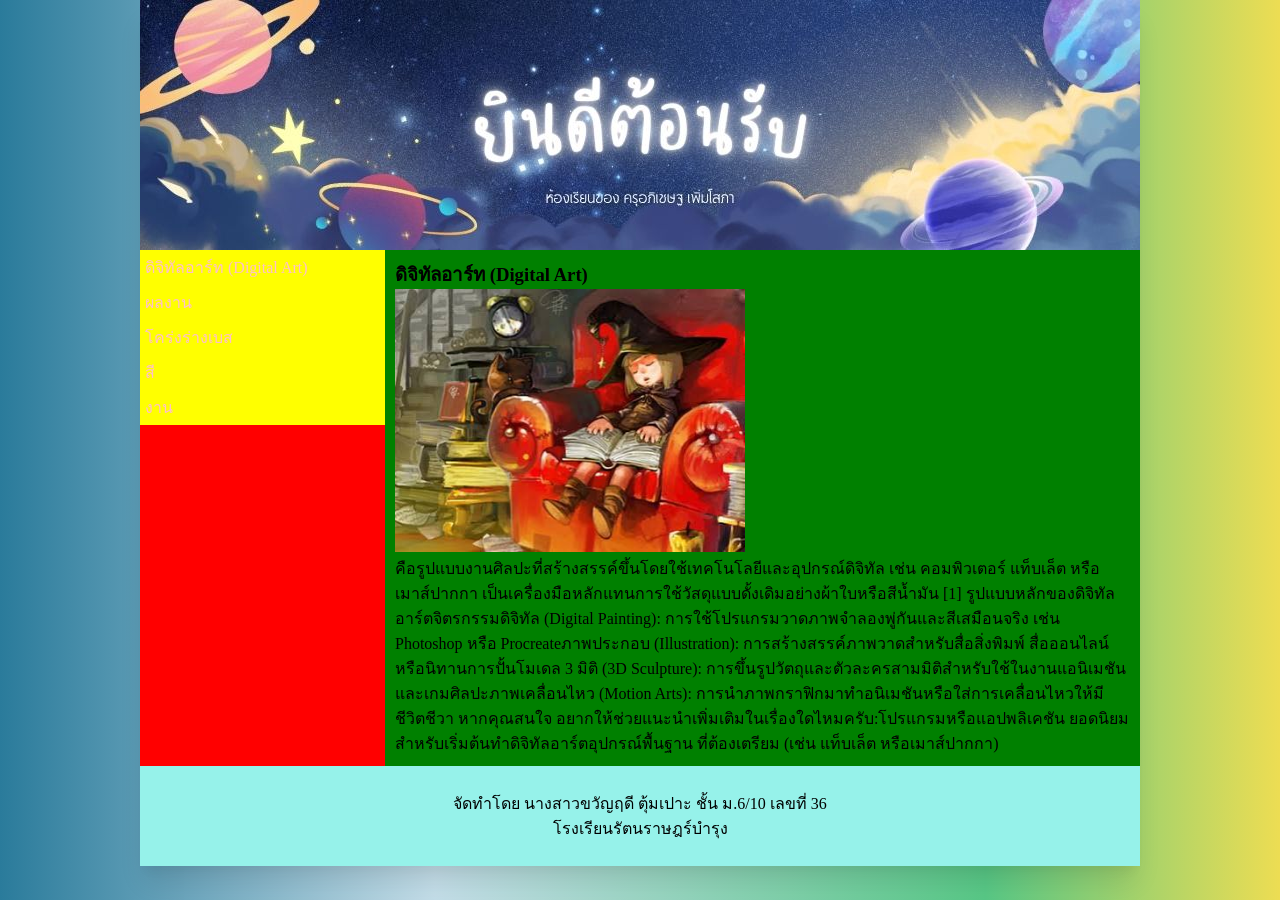
<file: index.html>
<!DOCTYPE html>
<html lang="th">
<head>
<meta charset="utf-8">
<title> ดิจิทัลอาร์ท (Digital Art) </title>
<link rel="stylesheet" href="mystyle.css">

</head>
<body>
<div class="container">

<header>  
</header>
<section>
<nav>
    <ul style="list-style-type:none;">
    <li><a href="index.html"> ดิจิทัลอาร์ท (Digital Art) </a></li>
    <li><a href="p2.html">ผลงาน</a></li>
    <li><a href="p3.html">โคร่งร่างเบส</a></li>
    <li><a href="p4.html">สี</a></li>
       <li><a href="p5.html">งาน</a></li>
    </ul>

</nav>
<article>
    <h1> ดิจิทัลอาร์ท (Digital Art) </h1>
    <img src="images/p1.jpg" style="width:350px;">
      <p>คือรูปแบบงานศิลปะที่สร้างสรรค์ขึ้นโดยใช้เทคโนโลยีและอุปกรณ์ดิจิทัล เช่น คอมพิวเตอร์ แท็บเล็ต หรือเมาส์ปากกา เป็นเครื่องมือหลักแทนการใช้วัสดุแบบดั้งเดิมอย่างผ้าใบหรือสีน้ำมัน [1] รูปแบบหลักของดิจิทัลอาร์ตจิตรกรรมดิจิทัล (Digital Painting): การใช้โปรแกรมวาดภาพจำลองพู่กันและสีเสมือนจริง เช่น Photoshop หรือ Procreateภาพประกอบ (Illustration): การสร้างสรรค์ภาพวาดสำหรับสื่อสิ่งพิมพ์ สื่อออนไลน์ หรือนิทานการปั้นโมเดล 3 มิติ (3D Sculpture): การขึ้นรูปวัตถุและตัวละครสามมิติสำหรับใช้ในงานแอนิเมชันและเกมศิลปะภาพเคลื่อนไหว (Motion Arts): การนำภาพกราฟิกมาทำอนิเมชันหรือใส่การเคลื่อนไหวให้มีชีวิตชีวา หากคุณสนใจ อยากให้ช่วยแนะนำเพิ่มเติมในเรื่องใดไหมครับ:โปรแกรมหรือแอปพลิเคชัน ยอดนิยมสำหรับเริ่มต้นทำดิจิทัลอาร์ตอุปกรณ์พื้นฐาน ที่ต้องเตรียม (เช่น แท็บเล็ต หรือเมาส์ปากกา)</p>
</article>
</section>
<footer>
<p>จัดทำโดย นางสาวขวัญฤดี ตุ้มเปาะ ชั้น ม.6/10 เลขที่ 36<br>
โรงเรียนรัตนราษฎร์บำรุง</p>
</footer>
</div>
</body>
</html>
</file>
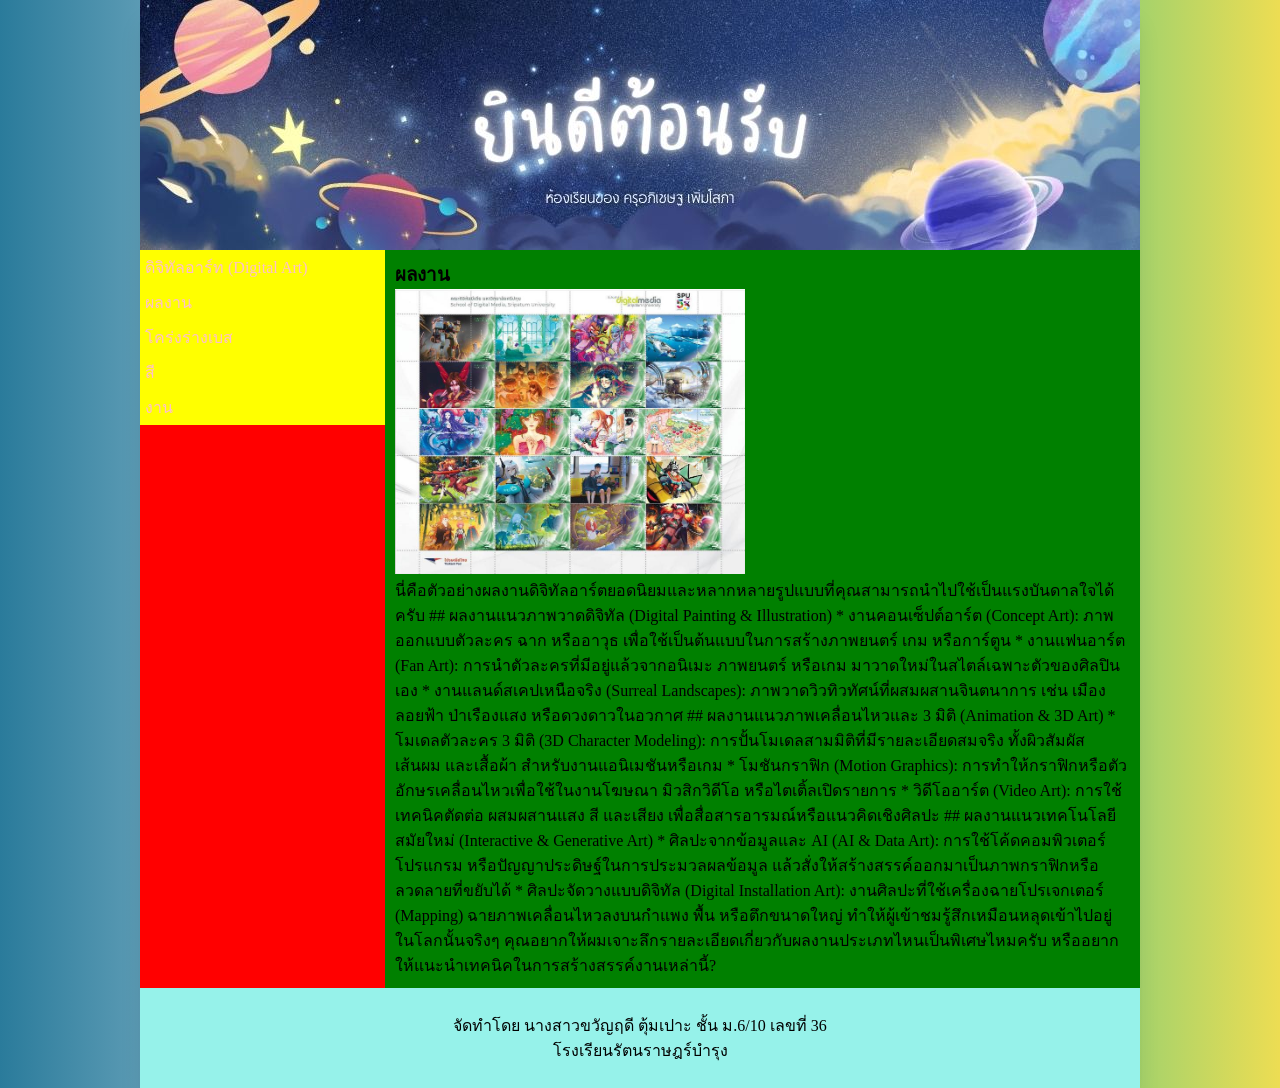
<file: p2.html>
<!DOCTYPE html>
<html lang="th">
<head>
<meta charset="utf-8">
<title>ผลงาน</title>
<link rel="stylesheet" href="mystyle.css">

</head>
<body>
<div class="container">

<header></header>
<section>
<nav>
 <ul style="list-style-type:none;">
    <li><a href="index.html"> ดิจิทัลอาร์ท (Digital Art) </a></li>
    <li><a href="p2.html">ผลงาน</a></li>
    <li><a href="p3.html">โคร่งร่างเบส</a></li>
    <li><a href="p4.html">สี</a></li>
       <li><a href="p5.html">งาน</a></li>
    </ul>
</nav>
<article>
    <h1>ผลงาน</h1>
    <img src="images/p2.jpg" style="width:350px;">
    <p>นี่คือตัวอย่างผลงานดิจิทัลอาร์ตยอดนิยมและหลากหลายรูปแบบที่คุณสามารถนำไปใช้เป็นแรงบันดาลใจได้ครับ
## ผลงานแนวภาพวาดดิจิทัล (Digital Painting & Illustration)

* งานคอนเซ็ปต์อาร์ต (Concept Art): ภาพออกแบบตัวละคร ฉาก หรืออาวุธ เพื่อใช้เป็นต้นแบบในการสร้างภาพยนตร์ เกม หรือการ์ตูน
* งานแฟนอาร์ต (Fan Art): การนำตัวละครที่มีอยู่แล้วจากอนิเมะ ภาพยนตร์ หรือเกม มาวาดใหม่ในสไตล์เฉพาะตัวของศิลปินเอง
* งานแลนด์สเคปเหนือจริง (Surreal Landscapes): ภาพวาดวิวทิวทัศน์ที่ผสมผสานจินตนาการ เช่น เมืองลอยฟ้า ป่าเรืองแสง หรือดวงดาวในอวกาศ

## ผลงานแนวภาพเคลื่อนไหวและ 3 มิติ (Animation & 3D Art)

* โมเดลตัวละคร 3 มิติ (3D Character Modeling): การปั้นโมเดลสามมิติที่มีรายละเอียดสมจริง ทั้งผิวสัมผัส เส้นผม และเสื้อผ้า สำหรับงานแอนิเมชันหรือเกม
* โมชันกราฟิก (Motion Graphics): การทำให้กราฟิกหรือตัวอักษรเคลื่อนไหวเพื่อใช้ในงานโฆษณา มิวสิกวิดีโอ หรือไตเติ้ลเปิดรายการ
* วิดีโออาร์ต (Video Art): การใช้เทคนิคตัดต่อ ผสมผสานแสง สี และเสียง เพื่อสื่อสารอารมณ์หรือแนวคิดเชิงศิลปะ

## ผลงานแนวเทคโนโลยีสมัยใหม่ (Interactive & Generative Art)

* ศิลปะจากข้อมูลและ AI (AI & Data Art): การใช้โค้ดคอมพิวเตอร์ โปรแกรม หรือปัญญาประดิษฐ์ในการประมวลผลข้อมูล แล้วสั่งให้สร้างสรรค์ออกมาเป็นภาพกราฟิกหรือลวดลายที่ขยับได้
* ศิลปะจัดวางแบบดิจิทัล (Digital Installation Art): งานศิลปะที่ใช้เครื่องฉายโปรเจกเตอร์ (Mapping) ฉายภาพเคลื่อนไหวลงบนกำแพง พื้น หรือตึกขนาดใหญ่ ทำให้ผู้เข้าชมรู้สึกเหมือนหลุดเข้าไปอยู่ในโลกนั้นจริงๆ

คุณอยากให้ผมเจาะลึกรายละเอียดเกี่ยวกับผลงานประเภทไหนเป็นพิเศษไหมครับ หรืออยากให้แนะนำเทคนิคในการสร้างสรรค์งานเหล่านี้?

</p>
</article>
</section>
<footer>
<p>จัดทำโดย นางสาวขวัญฤดี ตุ้มเปาะ ชั้น ม.6/10 เลขที่ 36<br>
โรงเรียนรัตนราษฎร์บำรุง</p>
</footer>
</div>
</body>
</html>
</file>
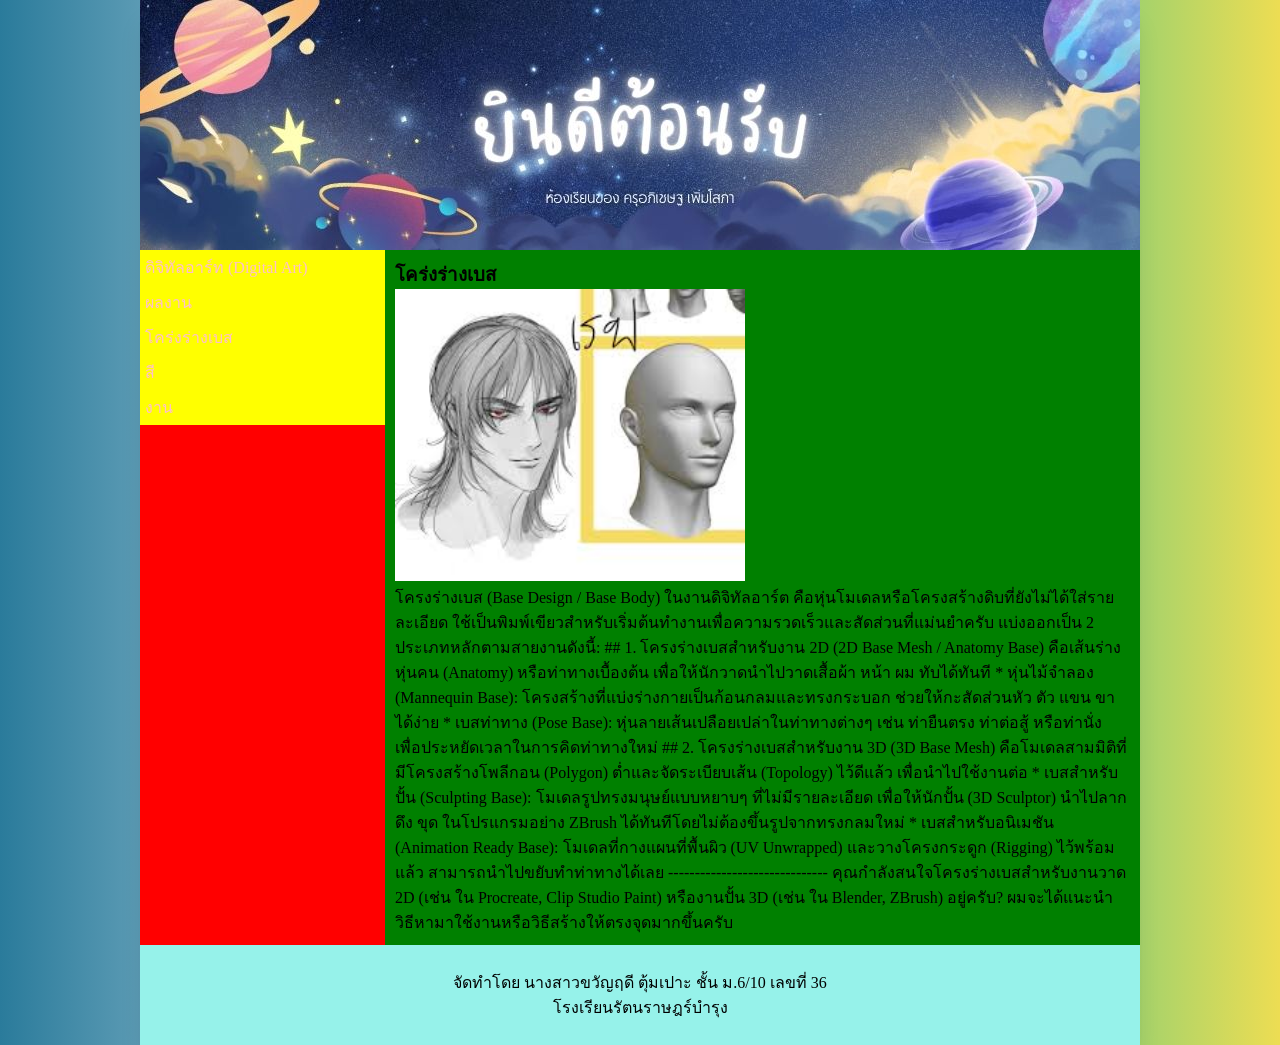
<file: p3.html>
<!DOCTYPE html>
<html lang="th">
<head>
<meta charset="utf-8">
<title>คร่งร่างเบส</title>
<link rel="stylesheet" href="mystyle.css">

</head>
<body>
<div class="container">

<header></header>
<section>
<nav>
   <ul style="list-style-type:none;">
    <li><a href="index.html"> ดิจิทัลอาร์ท (Digital Art) </a></li>
    <li><a href="p2.html">ผลงาน</a></li>
    <li><a href="p3.html">โคร่งร่างเบส</a></li>
    <li><a href="p4.html">สี</a></li>
       <li><a href="p5.html">งาน</a></li>
    </ul>
</nav>
<article>
    <h1>โคร่งร่างเบส</h1>
    <img src="images/p3.jpg" style="width:350px;">
    <p>โครงร่างเบส (Base Design / Base Body) ในงานดิจิทัลอาร์ต คือหุ่นโมเดลหรือโครงสร้างดิบที่ยังไม่ได้ใส่รายละเอียด ใช้เป็นพิมพ์เขียวสำหรับเริ่มต้นทำงานเพื่อความรวดเร็วและสัดส่วนที่แม่นยำครับ
แบ่งออกเป็น 2 ประเภทหลักตามสายงานดังนี้:
## 1. โครงร่างเบสสำหรับงาน 2D (2D Base Mesh / Anatomy Base)
คือเส้นร่างหุ่นคน (Anatomy) หรือท่าทางเบื้องต้น เพื่อให้นักวาดนำไปวาดเสื้อผ้า หน้า ผม ทับได้ทันที

* หุ่นไม้จำลอง (Mannequin Base): โครงสร้างที่แบ่งร่างกายเป็นก้อนกลมและทรงกระบอก ช่วยให้กะสัดส่วนหัว ตัว แขน ขา ได้ง่าย
* เบสท่าทาง (Pose Base): หุ่นลายเส้นเปลือยเปล่าในท่าทางต่างๆ เช่น ท่ายืนตรง ท่าต่อสู้ หรือท่านั่ง เพื่อประหยัดเวลาในการคิดท่าทางใหม่

## 2. โครงร่างเบสสำหรับงาน 3D (3D Base Mesh)
คือโมเดลสามมิติที่มีโครงสร้างโพลีกอน (Polygon) ต่ำและจัดระเบียบเส้น (Topology) ไว้ดีแล้ว เพื่อนำไปใช้งานต่อ

* เบสสำหรับปั้น (Sculpting Base): โมเดลรูปทรงมนุษย์แบบหยาบๆ ที่ไม่มีรายละเอียด เพื่อให้นักปั้น (3D Sculptor) นำไปลาก ดึง ขุด ในโปรแกรมอย่าง ZBrush ได้ทันทีโดยไม่ต้องขึ้นรูปจากทรงกลมใหม่
* เบสสำหรับอนิเมชัน (Animation Ready Base): โมเดลที่กางแผนที่พื้นผิว (UV Unwrapped) และวางโครงกระดูก (Rigging) ไว้พร้อมแล้ว สามารถนำไปขยับทำท่าทางได้เลย

------------------------------
คุณกำลังสนใจโครงร่างเบสสำหรับงานวาด 2D (เช่น ใน Procreate, Clip Studio Paint) หรืองานปั้น 3D (เช่น ใน Blender, ZBrush) อยู่ครับ? ผมจะได้แนะนำวิธีหามาใช้งานหรือวิธีสร้างให้ตรงจุดมากขึ้นครับ

</p>
</article>
</section>
<footer>
<p>จัดทำโดย นางสาวขวัญฤดี ตุ้มเปาะ ชั้น ม.6/10 เลขที่ 36<br>
โรงเรียนรัตนราษฎร์บำรุง</p>
</footer>
</div>
</body>
</html>
</file>
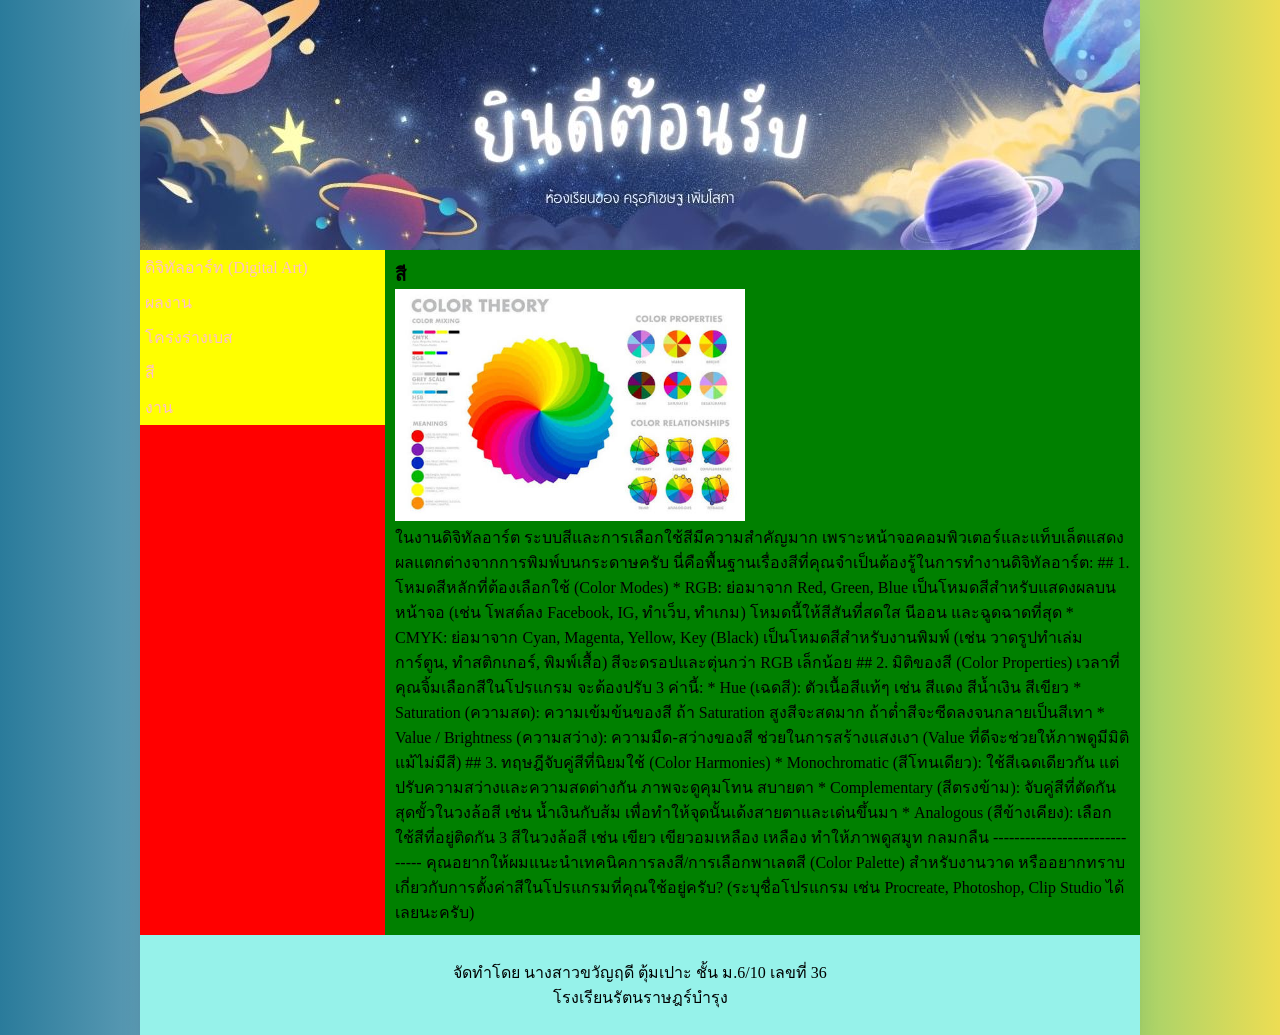
<file: p4.html>
<!DOCTYPE html>
<html lang="th">
<head>
<meta charset="utf-8">
<title>สี</title>
<link rel="stylesheet" href="mystyle.css">

</head>
<body>
<div class="container">

<header></header>
<section>
<nav>
    <ul style="list-style-type:none;">
    <li><a href="index.html"> ดิจิทัลอาร์ท (Digital Art) </a></li>
    <li><a href="p2.html">ผลงาน</a></li>
    <li><a href="p3.html">โคร่งร่างเบส</a></li>
    <li><a href="p4.html">สี</a></li>
       <li><a href="p5.html">งาน</a></li>
    </ul>
</nav>
<article>
    <h1>สี</h1>
     <img src="images/p4.jpg" style="width:350px;">
    <p>ในงานดิจิทัลอาร์ต ระบบสีและการเลือกใช้สีมีความสำคัญมาก เพราะหน้าจอคอมพิวเตอร์และแท็บเล็ตแสดงผลแตกต่างจากการพิมพ์บนกระดาษครับ
นี่คือพื้นฐานเรื่องสีที่คุณจำเป็นต้องรู้ในการทำงานดิจิทัลอาร์ต:
## 1. โหมดสีหลักที่ต้องเลือกใช้ (Color Modes)

* RGB: ย่อมาจาก Red, Green, Blue เป็นโหมดสีสำหรับแสดงผลบนหน้าจอ (เช่น โพสต์ลง Facebook, IG, ทำเว็บ, ทำเกม) โหมดนี้ให้สีสันที่สดใส นีออน และฉูดฉาดที่สุด
* CMYK: ย่อมาจาก Cyan, Magenta, Yellow, Key (Black) เป็นโหมดสีสำหรับงานพิมพ์ (เช่น วาดรูปทำเล่มการ์ตูน, ทำสติกเกอร์, พิมพ์เสื้อ) สีจะดรอปและตุ่นกว่า RGB เล็กน้อย

## 2. มิติของสี (Color Properties)
เวลาที่คุณจิ้มเลือกสีในโปรแกรม จะต้องปรับ 3 ค่านี้:

* Hue (เฉดสี): ตัวเนื้อสีแท้ๆ เช่น สีแดง สีน้ำเงิน สีเขียว
* Saturation (ความสด): ความเข้มข้นของสี ถ้า Saturation สูงสีจะสดมาก ถ้าต่ำสีจะซีดลงจนกลายเป็นสีเทา
* Value / Brightness (ความสว่าง): ความมืด-สว่างของสี ช่วยในการสร้างแสงเงา (Value ที่ดีจะช่วยให้ภาพดูมีมิติแม้ไม่มีสี)

## 3. ทฤษฎีจับคู่สีที่นิยมใช้ (Color Harmonies)

* Monochromatic (สีโทนเดียว): ใช้สีเฉดเดียวกัน แต่ปรับความสว่างและความสดต่างกัน ภาพจะดูคุมโทน สบายตา
* Complementary (สีตรงข้าม): จับคู่สีที่ตัดกันสุดขั้วในวงล้อสี เช่น น้ำเงินกับส้ม เพื่อทำให้จุดนั้นเด้งสายตาและเด่นขึ้นมา
* Analogous (สีข้างเคียง): เลือกใช้สีที่อยู่ติดกัน 3 สีในวงล้อสี เช่น เขียว เขียวอมเหลือง เหลือง ทำให้ภาพดูสมูท กลมกลืน

------------------------------
คุณอยากให้ผมแนะนำเทคนิคการลงสี/การเลือกพาเลตสี (Color Palette) สำหรับงานวาด หรืออยากทราบเกี่ยวกับการตั้งค่าสีในโปรแกรมที่คุณใช้อยู่ครับ? (ระบุชื่อโปรแกรม เช่น Procreate, Photoshop, Clip Studio ได้เลยนะครับ)

</p>
</article>
</section>
<footer>
<p>จัดทำโดย นางสาวขวัญฤดี ตุ้มเปาะ ชั้น ม.6/10 เลขที่ 36<br>
โรงเรียนรัตนราษฎร์บำรุง</p>
</footer>
</div>
</body>
</html>
</file>
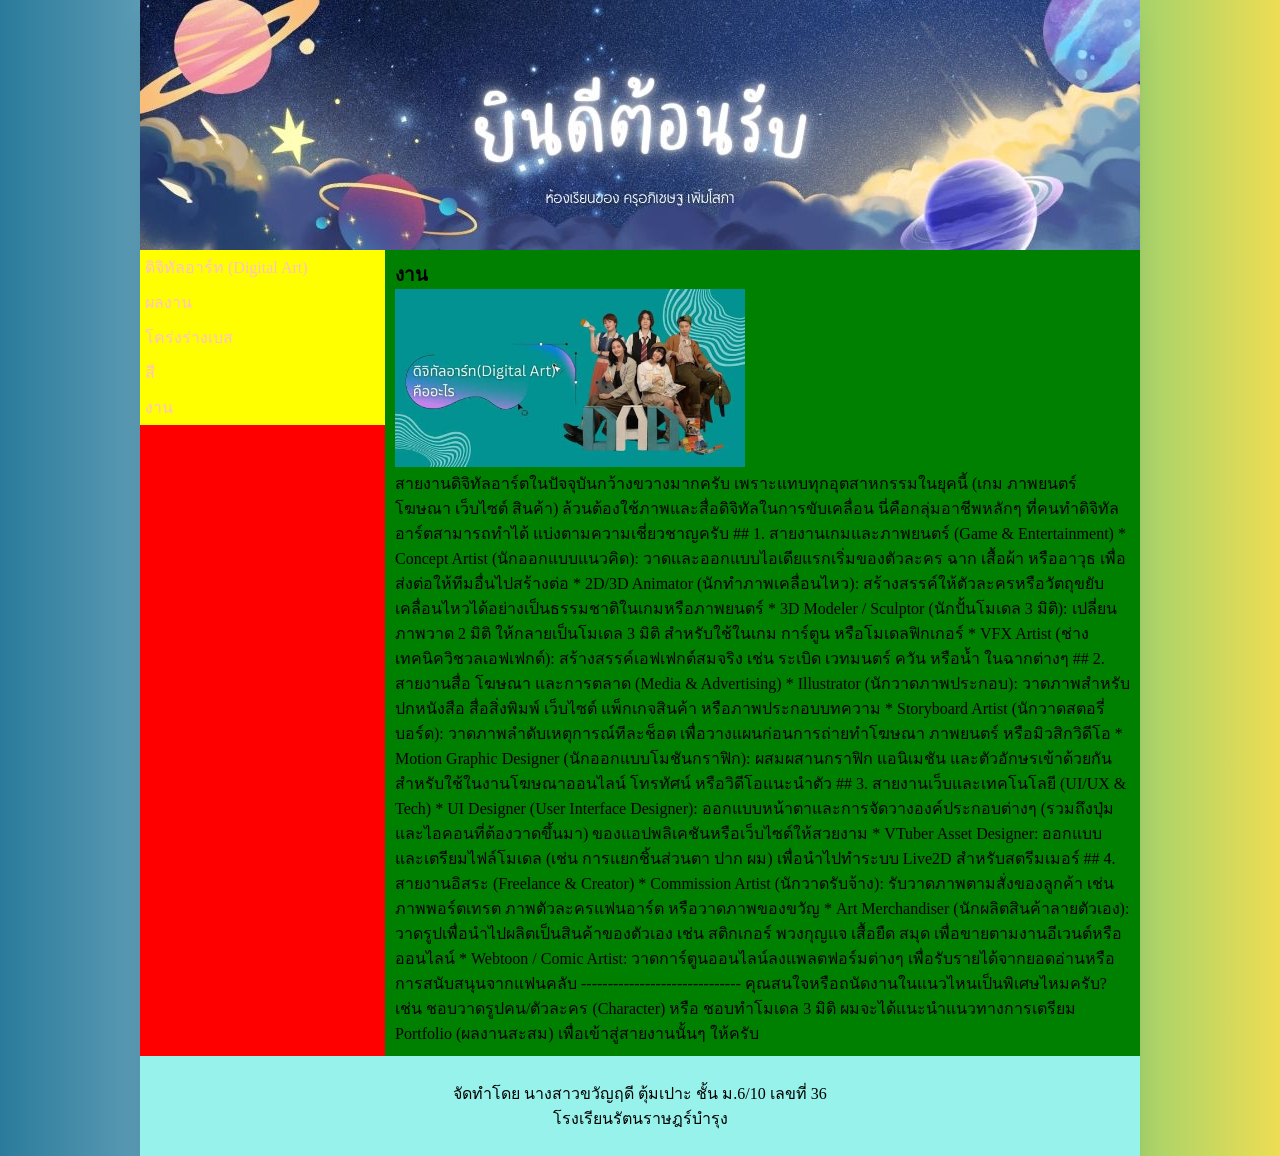
<file: p5.html>
<!DOCTYPE html>
<html lang="th">
<head>
<meta charset="utf-8">
<title>งาน</title>
<link rel="stylesheet" href="mystyle.css">

</head>
<body>
<div class="container">

<header></header>
<section>
<nav>
  <ul style="list-style-type:none;">
    <li><a href="index.html"> ดิจิทัลอาร์ท (Digital Art) </a></li>
    <li><a href="p2.html">ผลงาน</a></li>
    <li><a href="p3.html">โคร่งร่างเบส</a></li>
    <li><a href="p4.html">สี</a></li>
       <li><a href="p5.html">งาน</a></li>
    </ul>

</nav>
<article>
    <h1>งาน</h1>
       <img src="images/p5.jpg" style="width:350px;">
    <p>สายงานดิจิทัลอาร์ตในปัจจุบันกว้างขวางมากครับ เพราะแทบทุกอุตสาหกรรมในยุคนี้ (เกม ภาพยนตร์ โฆษณา เว็บไซต์ สินค้า) ล้วนต้องใช้ภาพและสื่อดิจิทัลในการขับเคลื่อน
นี่คือกลุ่มอาชีพหลักๆ ที่คนทำดิจิทัลอาร์ตสามารถทำได้ แบ่งตามความเชี่ยวชาญครับ
## 1. สายงานเกมและภาพยนตร์ (Game & Entertainment)

* Concept Artist (นักออกแบบแนวคิด): วาดและออกแบบไอเดียแรกเริ่มของตัวละคร ฉาก เสื้อผ้า หรืออาวุธ เพื่อส่งต่อให้ทีมอื่นไปสร้างต่อ
* 2D/3D Animator (นักทำภาพเคลื่อนไหว): สร้างสรรค์ให้ตัวละครหรือวัตถุขยับเคลื่อนไหวได้อย่างเป็นธรรมชาติในเกมหรือภาพยนตร์
* 3D Modeler / Sculptor (นักปั้นโมเดล 3 มิติ): เปลี่ยนภาพวาด 2 มิติ ให้กลายเป็นโมเดล 3 มิติ สำหรับใช้ในเกม การ์ตูน หรือโมเดลฟิกเกอร์
* VFX Artist (ช่างเทคนิควิชวลเอฟเฟกต์): สร้างสรรค์เอฟเฟกต์สมจริง เช่น ระเบิด เวทมนตร์ ควัน หรือน้ำ ในฉากต่างๆ

## 2. สายงานสื่อ โฆษณา และการตลาด (Media & Advertising)

* Illustrator (นักวาดภาพประกอบ): วาดภาพสำหรับปกหนังสือ สื่อสิ่งพิมพ์ เว็บไซต์ แพ็กเกจสินค้า หรือภาพประกอบบทความ
* Storyboard Artist (นักวาดสตอรี่บอร์ด): วาดภาพลำดับเหตุการณ์ทีละช็อต เพื่อวางแผนก่อนการถ่ายทำโฆษณา ภาพยนตร์ หรือมิวสิกวิดีโอ
* Motion Graphic Designer (นักออกแบบโมชันกราฟิก): ผสมผสานกราฟิก แอนิเมชัน และตัวอักษรเข้าด้วยกัน สำหรับใช้ในงานโฆษณาออนไลน์ โทรทัศน์ หรือวิดีโอแนะนำตัว

## 3. สายงานเว็บและเทคโนโลยี (UI/UX & Tech)

* UI Designer (User Interface Designer): ออกแบบหน้าตาและการจัดวางองค์ประกอบต่างๆ (รวมถึงปุ่มและไอคอนที่ต้องวาดขึ้นมา) ของแอปพลิเคชันหรือเว็บไซต์ให้สวยงาม
* VTuber Asset Designer: ออกแบบและเตรียมไฟล์โมเดล (เช่น การแยกชิ้นส่วนตา ปาก ผม) เพื่อนำไปทำระบบ Live2D สำหรับสตรีมเมอร์

## 4. สายงานอิสระ (Freelance & Creator)

* Commission Artist (นักวาดรับจ้าง): รับวาดภาพตามสั่งของลูกค้า เช่น ภาพพอร์ตเทรต ภาพตัวละครแฟนอาร์ต หรือวาดภาพของขวัญ
* Art Merchandiser (นักผลิตสินค้าลายตัวเอง): วาดรูปเพื่อนำไปผลิตเป็นสินค้าของตัวเอง เช่น สติกเกอร์ พวงกุญแจ เสื้อยืด สมุด เพื่อขายตามงานอีเวนต์หรือออนไลน์
* Webtoon / Comic Artist: วาดการ์ตูนออนไลน์ลงแพลตฟอร์มต่างๆ เพื่อรับรายได้จากยอดอ่านหรือการสนับสนุนจากแฟนคลับ

------------------------------
คุณสนใจหรือถนัดงานในแนวไหนเป็นพิเศษไหมครับ? เช่น ชอบวาดรูปคน/ตัวละคร (Character) หรือ ชอบทำโมเดล 3 มิติ ผมจะได้แนะนำแนวทางการเตรียม Portfolio (ผลงานสะสม) เพื่อเข้าสู่สายงานนั้นๆ ให้ครับ

</p>
</article>
</section>
<footer>
<p>จัดทำโดย นางสาวขวัญฤดี ตุ้มเปาะ ชั้น ม.6/10 เลขที่ 36<br>
โรงเรียนรัตนราษฎร์บำรุง</p>
</footer>
</div>
</body>
</html>
</file>
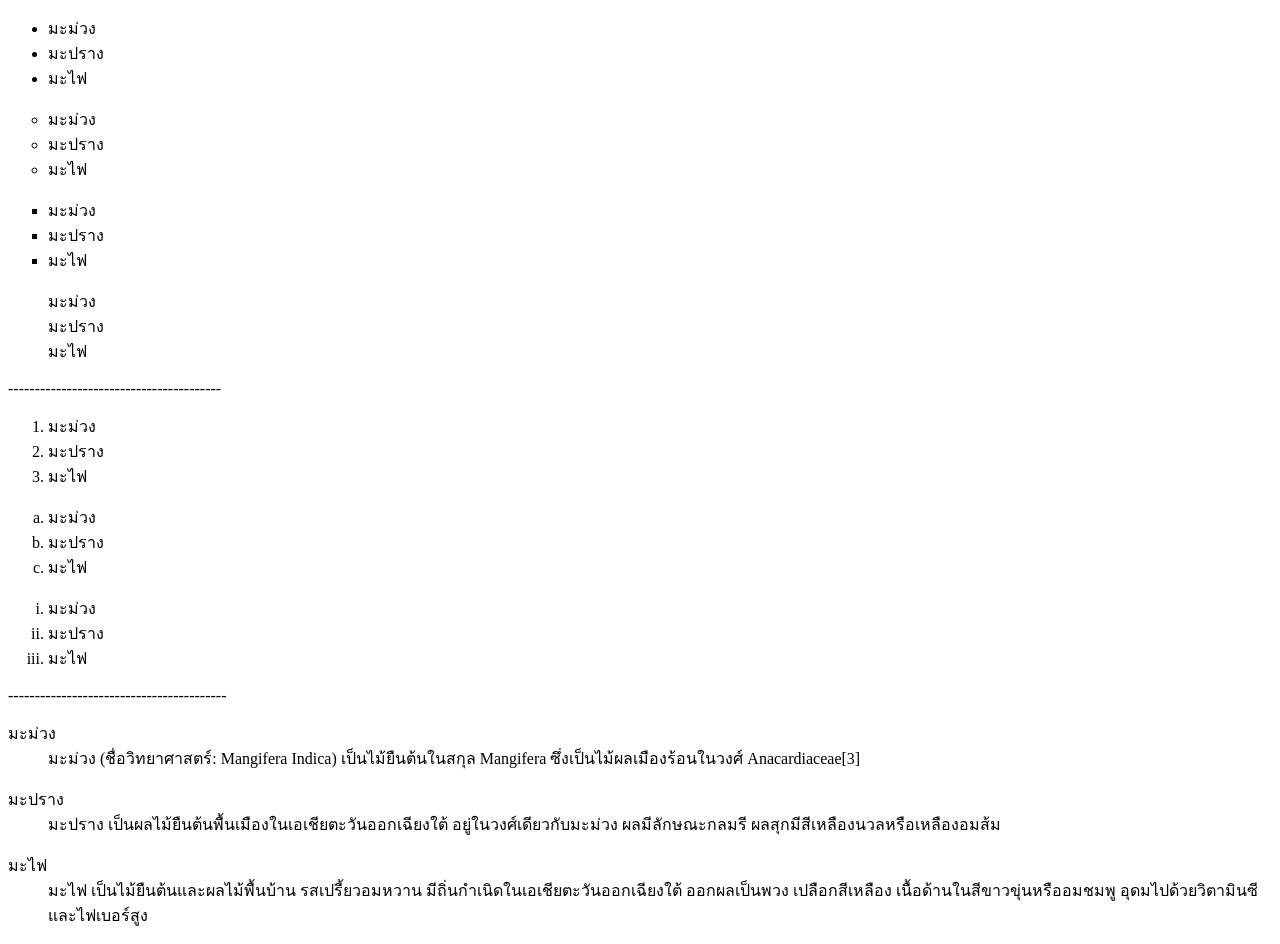
<file: work4-610-36.html>
<!DOCTYPE html>
<html>
<head>
<title>work 4 html lists</title>
<meta charset="utf-8">
</head>
<body>
<ul>
<li>มะม่วง</li>
<li>มะปราง</li>
<li>มะไฟ</li>
</ul>

<ul type="circle">
<li>มะม่วง</li>
<li>มะปราง</li>
<li>มะไฟ</li>
</ul>

<ul type="square">
<li>มะม่วง</li>
<li>มะปราง</li>
<li>มะไฟ</li>
</ul>

<ul type="none">
<li>มะม่วง</li>
<li>มะปราง</li>
<li>มะไฟ</li>
</ul>
----------------------------------------
<ol>
<li>มะม่วง</li>
<li>มะปราง</li>
<li>มะไฟ</li>
</ol>

<ol type="a">
<li>มะม่วง</li>
<li>มะปราง</li>
<li>มะไฟ</li>
</ol>

<ol type="i">
<li>มะม่วง</li>
<li>มะปราง</li>
<li>มะไฟ</li>
</ol>
-----------------------------------------
<dl>
<dt>มะม่วง</dt>
<dd>มะม่วง (ชื่อวิทยาศาสตร์: Mangifera Indica) เป็นไม้ยืนต้นในสกุล Mangifera ซึ่งเป็นไม้ผลเมืองร้อนในวงศ์ Anacardiaceae[3]</dd>
</dl>

<dl>
<dt>มะปราง</dt>
<dd>มะปราง เป็นผลไม้ยืนต้นพื้นเมืองในเอเชียตะวันออกเฉียงใต้ อยู่ในวงศ์เดียวกับมะม่วง ผลมีลักษณะกลมรี ผลสุกมีสีเหลืองนวลหรือเหลืองอมส้ม</dd>
</dl>

<dl>
<dt>มะไฟ</dt>
<dd>มะไฟ เป็นไม้ยืนต้นและผลไม้พื้นบ้าน รสเปรี้ยวอมหวาน มีถิ่นกำเนิดในเอเชียตะวันออกเฉียงใต้ ออกผลเป็นพวง เปลือกสีเหลือง เนื้อด้านในสีขาวขุ่นหรืออมชมพู อุดมไปด้วยวิตามินซีและไฟเบอร์สูง</dd>
</dl>

</body>
</html>
</file>
<file: mystyle.css>
body{
background: #2A7B9B;
background: linear-gradient(90deg,rgba(42, 123, 155, 1) 0%, rgba(195, 221, 232, 1) 34%, rgba(87, 199, 133, 1) 77%, rgba(237, 221, 83, 1) 100%);
}

*{box-sizing:border-box;
    margin:0;
    padding:0;

}

.container{
    width:1000px;
    margin:0 auto;
    box-shadow: rgba(0, 0, 0, 0.1) 0px 20px 25px -5px, rgba(0, 0, 0, 0.04) 0px 10px 10px -5px;
}

header{
    background-image:url(images/header.jpg);
    height:250px;
}
section{
    display:flex;
}
nav{
    background-color:red;
    flex:1;
}
article{
    background-color:green;
    flex:3;
    padding:10px;
}
footer{
    background-color:#96F2EA;
    padding:25px;
    text-align:center;
}

a:link{
    color:pink;
    text-decoration:none;
    background-color:yellow;
    display:block;
    width:100%;
    padding:5px;
}
a:visited{
    color:blue;
}
a:hover{
    color:red;
    background-color:green;

}
a:active{
    color:green;
}


</style>
</file>
